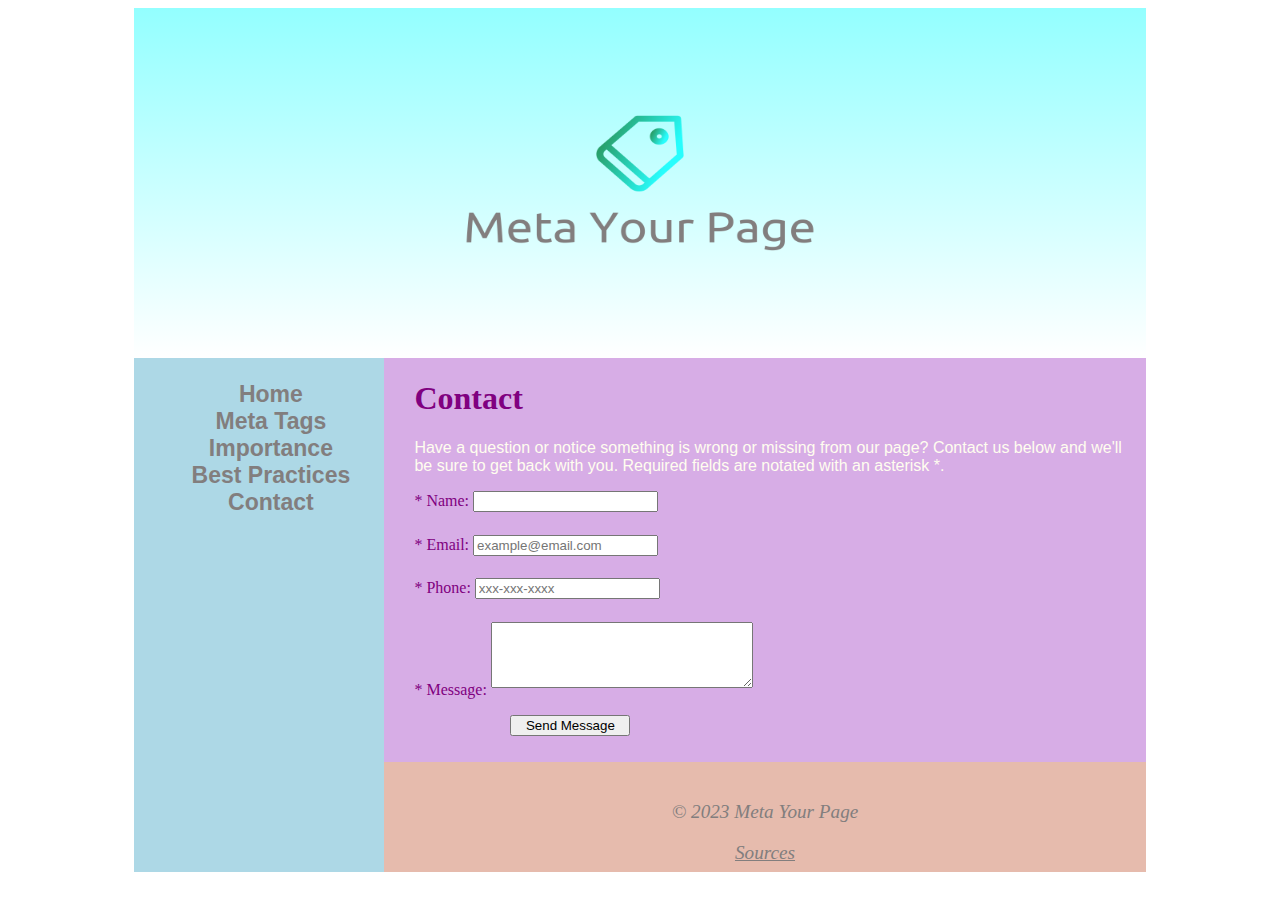
<file: final/contact.html>
<!DOCTYPE html>
<html lang="en">
	<head>
		<title>Meta Your Page | Contact</title>
		<meta charset="utf-8">
		<meta name="viewport" content="width=device-width, initial-scale=1.0">
		<link rel="stylesheet" href="styles.css">
		<link rel="icon" type="image/x-icon" href="images/favicon.ico">
	</head>
	
	<body>
		<div id="wrapper">
			<header>
				<a href="index.html"><img id="logo" class="center" src="images/default.png" alt="A light blue and cyan colored tag with the words, 'Meta Your Page', below."></a>
			</header>

			<nav>
				<ul>
					<li><a href="index.html">Home</a></li>
					<li><a href="metatags.html">Meta Tags</a></li>
					<li><a href="reasons.html">Importance</a></li>
					<li><a href="practices.html">Best Practices</a></li>
					<li><a href="contact.html">Contact</a></li>
				</ul>
			</nav>

			<main>
				<h1>Contact</h1>
					<p>Have a question or notice something is wrong or missing from our page? Contact us below and we'll be sure to get back with you. Required fields are notated with an asterisk *.</p>

					<!-- Contact form !-->
					<form method="post" action="mailto:jhaney25@stumail.jccc.edu">
						<label>* Name: <input type="text" name="name" id="name" required></label>
						<label>* Email: <input type="email" placeholder="example@email.com" name="email" id="email" required></label>
						<label>* Phone: <input type="tel" placeholder="xxx-xxx-xxxx" name="phone" id="phone" required></label>
						<label>* Message: <textarea name="message" id="message" rows="4" cols="30" required></textarea></label>

						<input type="submit" value="Send Message">
					</form>
			</main>

			<footer>
				&copy; 2023 Meta Your Page
				<p><a href="sources.html">Sources</a></p>
			</footer>
		</div>
	</body>
</html>
</file>
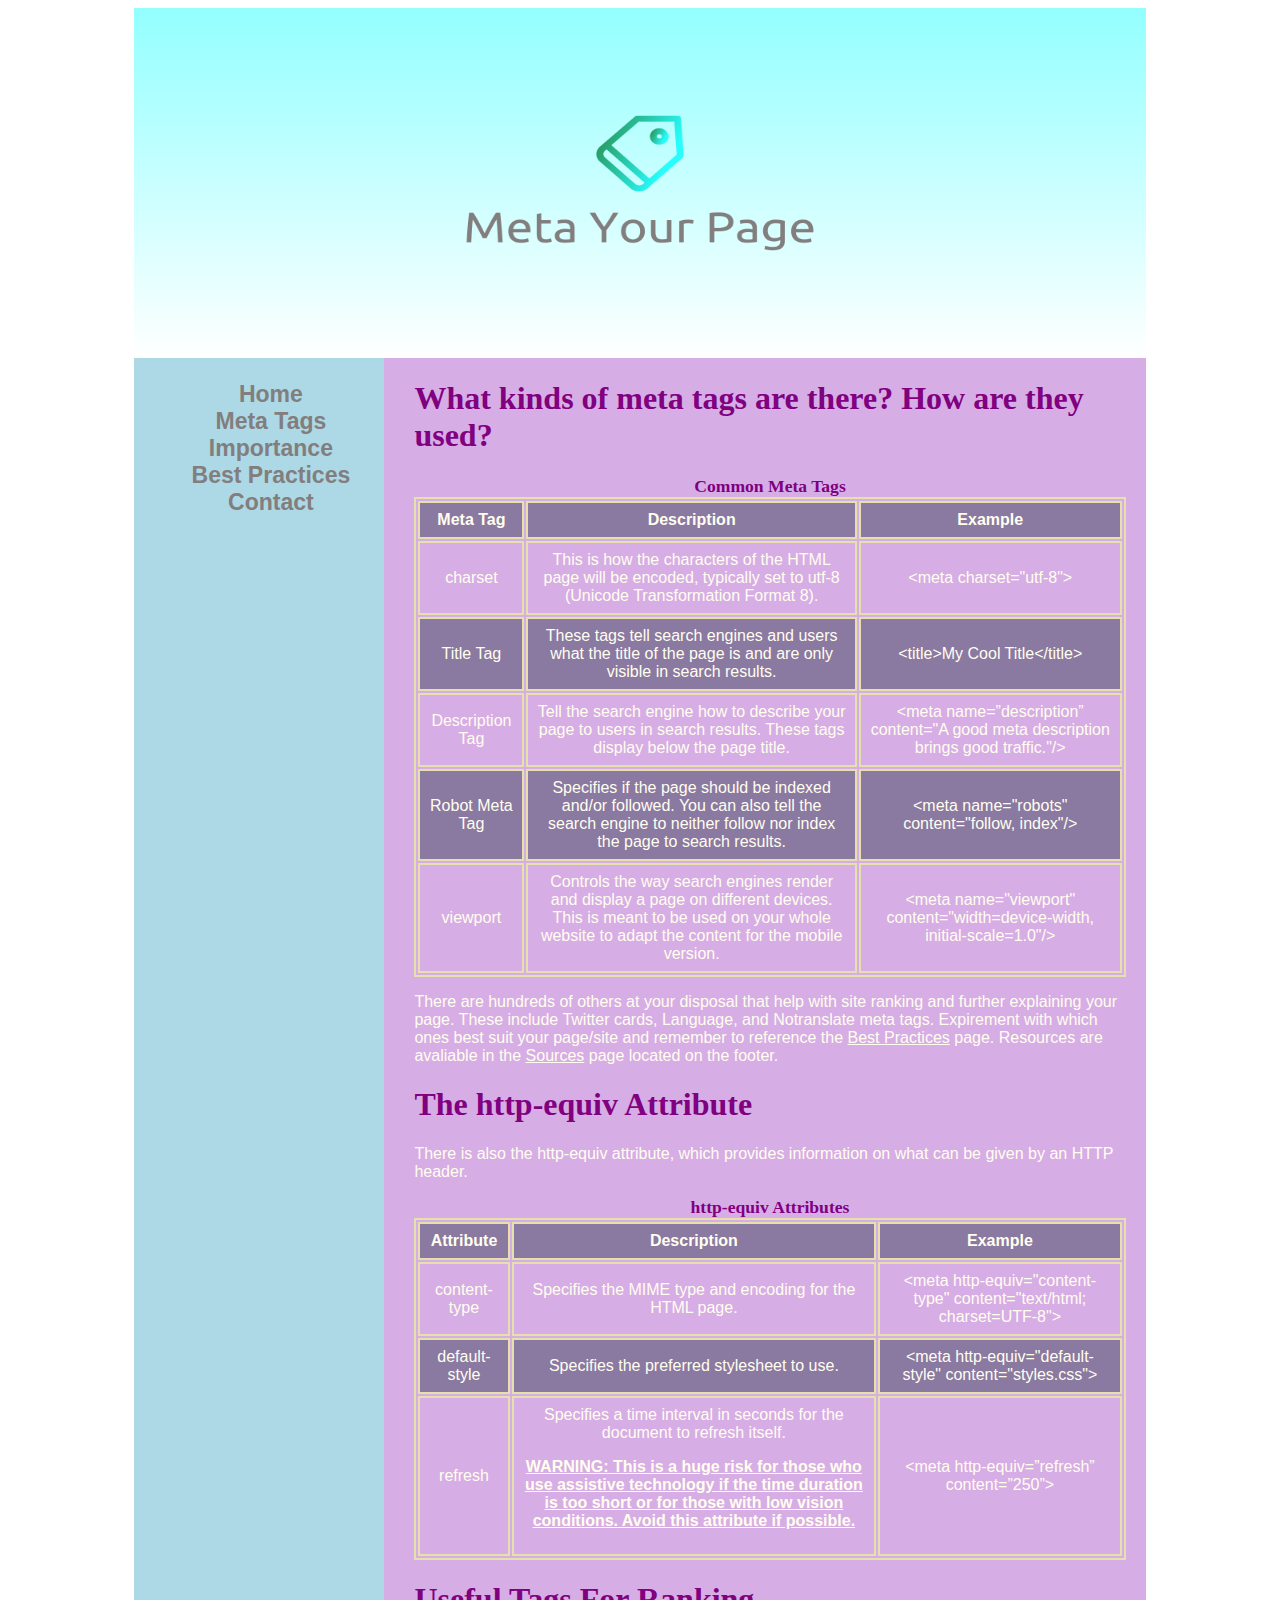
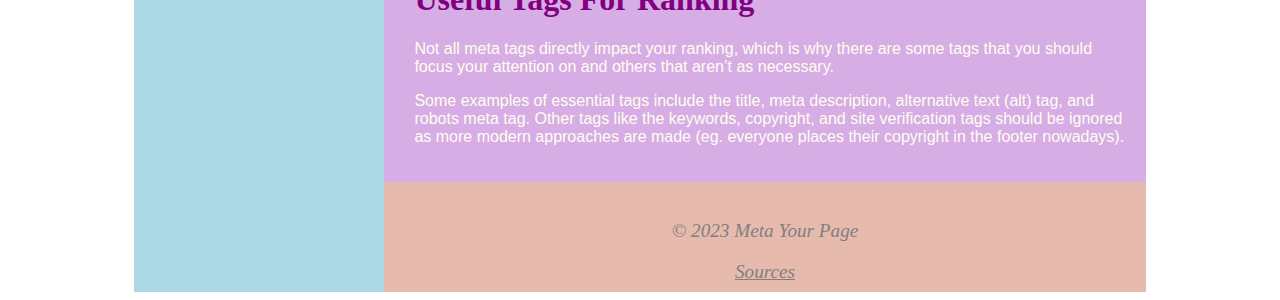
<file: final/metatags.html>
<!DOCTYPE html>
<html lang="en">
	<head>
		<title>Meta Your Page | Meta Tags</title>
		<meta charset="utf-8">
		<meta name="viewport" content="width=device-width, initial-scale=1.0">
		<link rel="stylesheet" href="styles.css">
		<link rel="icon" type="image/x-icon" href="images/favicon.ico">
	</head>
	
	<body>
		<div id="wrapper">
			<header>
				<a href="index.html"><img id="logo" class="center" src="images/default.png" alt="A light blue and cyan colored tag with the words, 'Meta Your Page', below."></a>
			</header>

			<nav>
				<ul>
					<li><a href="index.html">Home</a></li>
					<li><a href="metatags.html">Meta Tags</a></li>
					<li><a href="reasons.html">Importance</a></li>
					<li><a href="practices.html">Best Practices</a></li>
					<li><a href="contact.html">Contact</a></li>
				</ul>
			</nav>

			<main>
				<!-- Meta tag section !-->
				<h1>What kinds of meta tags are there? How are they used?</h1>
					<!-- Common Meta Tags !-->
					<table>
						<caption>Common Meta Tags</caption>
						<tr>
							<th>Meta Tag</th>
							<th>Description</th>
							<th>Example</th>
						</tr>
						<tr>
							<td>charset</td>
							<td>This is how the characters of the HTML page will be encoded, typically set to utf-8 (Unicode Transformation Format 8).</td>
							<td>&lt;meta charset="utf-8"&gt;</td>
						</tr>
						<tr>
							<td>Title Tag</td>
							<td>These tags tell search engines and users what the title of the page is and are only visible in search results.</td>
							<td>&lt;title&gt;My Cool Title&lt;/title&gt;</td>
						</tr>
						<tr>
							<td>Description Tag</td>
							<td>Tell the search engine how to describe your page to users in search results. These tags display below the page title.</td>
							<td>&lt;meta name=”description” content="A good meta description brings good traffic."/&gt;</td>
						</tr>
						<tr>
							<td>Robot Meta Tag</td>
							<td>Specifies if the page should be indexed and/or followed. You can also tell the search engine to neither follow nor index the page to search results.</td>
							<td>&lt;meta name="robots" content="follow, index"/&gt;</td>
						</tr>
						<tr>
							<td>viewport</td>
							<td>Controls the way search engines render and display a page on different devices. This is meant to be used on your whole website to adapt the content for the mobile version.</td>
							<td>&lt;meta name="viewport" content="width=device-width, initial-scale=1.0"/&gt;</td>
						</tr>
					</table>

					<p>There are hundreds of others at your disposal that help with site ranking and further explaining your page. These include Twitter cards, Language, and Notranslate meta tags. Expirement with which ones best suit your page/site and remember to reference the <a href="practices.html">Best Practices</a> page. Resources are avaliable in the <a href="sources.html">Sources</a> page located on the footer.

				<!-- HTTP-Equiv section !-->
				<h1>The http-equiv Attribute</h1>
					<p>There is also the http-equiv attribute, which provides information on what can be given by an HTTP header.</p>

					<!-- HTTP-Equiv Attribute Details Table !-->
					<table>
						<caption>http-equiv Attributes</caption>
						<tr>
							<th>Attribute</th>
							<th>Description</th>
							<th>Example</th>
						</tr>
						<tr>
							<td>content-type</td>
							<td>Specifies the MIME type and encoding for the HTML page.</td>
							<td>&lt;meta http-equiv="content-type" content="text/html; charset=UTF-8"&gt;</td>
						</tr>
						<tr>
							<td>default-style</td>
							<td>Specifies the preferred stylesheet to use.</td>
							<td>&lt;meta http-equiv="default-style" content="styles.css"&gt;</td>
						</tr>
						<tr>
							<td>refresh</td>
							<td>Specifies a time interval in seconds for the document to refresh itself.
								<p class="important">WARNING:
								This is a huge risk for those who use assistive technology if the time duration is too short or for those with low vision conditions. Avoid this attribute if possible.</p>
							</td>
							<td>&lt;meta http-equiv=”refresh” content=”250”&gt;</td>
						</tr>
					</table>

				<h1>Useful Tags For Ranking</h1>
					<p>Not all meta tags directly impact your ranking, which is why there are some tags that you should focus your attention on and others that aren’t as necessary.</p>
					<p>Some examples of essential tags include the title, meta description, alternative text (alt) tag, and robots meta tag. Other tags like the keywords, copyright, and site verification tags should be ignored as more modern approaches are made (eg. everyone places their copyright in the footer nowadays).</p>
			</main>

			<footer>
				&copy; 2023 Meta Your Page
				<p><a href="sources.html">Sources</a></p>
			</footer>
		</div>
	</body>
</html>
</file>
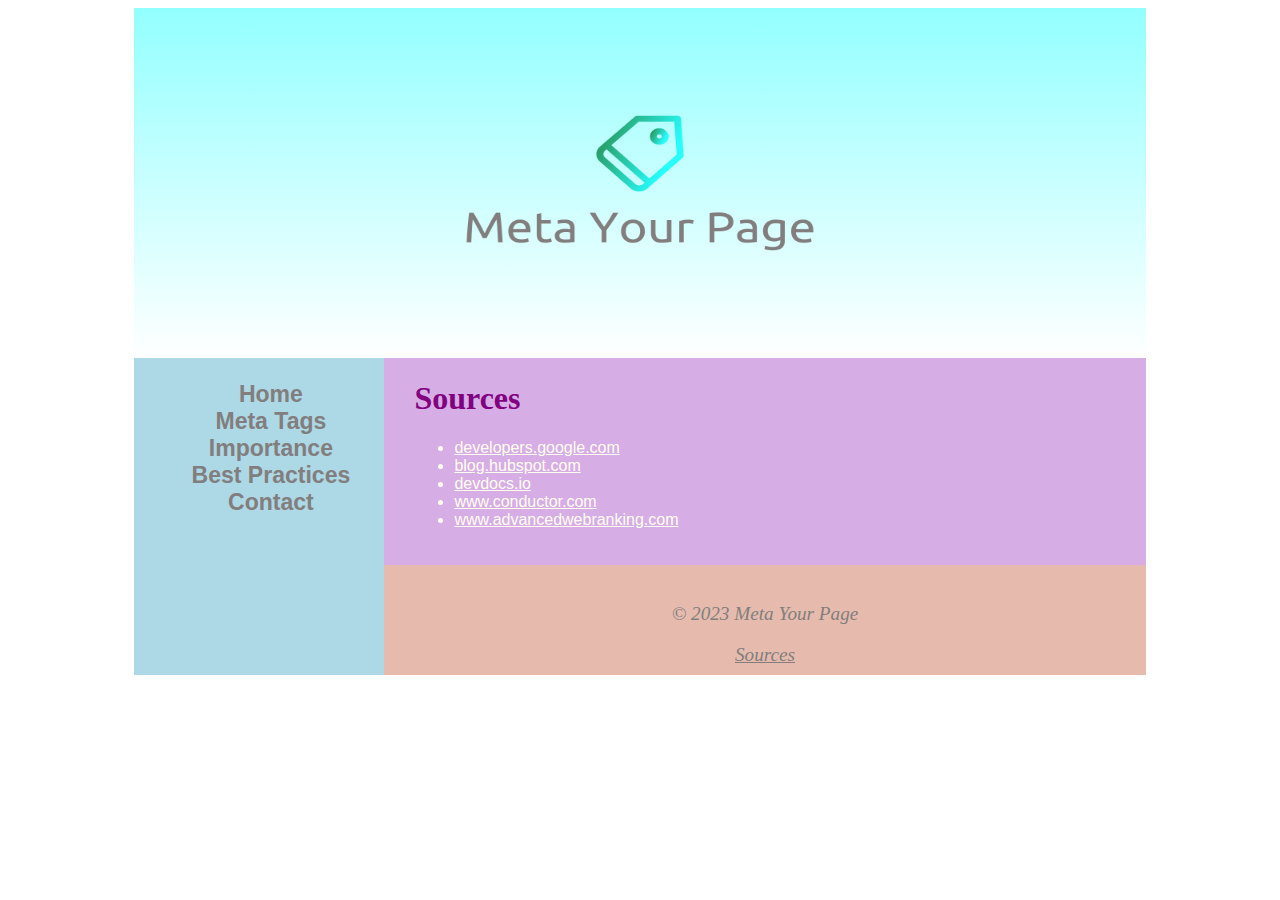
<file: final/sources.html>
<!DOCTYPE html>
<html lang="en">
	<head>
		<title>Meta Your Page | Sources</title>
		<meta charset="utf-8">
		<meta name="viewport" content="width=device-width, initial-scale=1.0">
		<link rel="stylesheet" href="styles.css">
		<link rel="icon" type="image/x-icon" href="images/favicon.ico">
	</head>
	
	<body>
		<div id="wrapper">
			<header>
				<a href="index.html"><img id="logo" class="center" src="images/default.png" alt="A light blue and cyan colored tag with the words, 'Meta Your Page', below."></a>
			</header>

			<nav>
				<ul>
					<li><a href="index.html">Home</a></li>
					<li><a href="metatags.html">Meta Tags</a></li>
					<li><a href="reasons.html">Importance</a></li>
					<li><a href="practices.html">Best Practices</a></li>
					<li><a href="contact.html">Contact</a></li>
				</ul>
			</nav>

			<main>
				<h1>Sources</h1>
					<ul>
						<li><a href="https://developers.google.com/search/docs/crawling-indexing/special-tags#meta-tags">developers.google.com</a></li>
						<li><a href="https://blog.hubspot.com/marketing/meta-tags">blog.hubspot.com</a></li>
						<li><a href="https://devdocs.io/html/element/meta">devdocs.io</a></li>
						<li><a href="https://www.conductor.com/academy/what-are-meta-tags/">www.conductor.com</a></li>
						<li><a href="https://www.advancedwebranking.com/blog/meta-tags-important-in-seo/">www.advancedwebranking.com</a></li>
					</ul>
			</main>

			<footer>
				&copy; 2023 Meta Your Page
				<p><a href="sources.html">Sources</a></p>
			</footer>
		</div>
	</body>
</html>
</file>
<file: final/styles.css>
/* ------------------------------------------------
   					Universal
   ------------------------------------------------ */
*
	{
		box-sizing: border-box;
	}

/* ------------------------------------------------
   			 	Header & Navigation
   ------------------------------------------------ */
#logo
	{
	   width: 350px;
	   height: 350px;
   }

header
	{
		background-image: linear-gradient(#93ffff, #ffffff);
	}

nav
	{
		background-color: #add8e6;
		font-weight: bold;
		padding: 0;
		font-size: 120%;
	}

nav ul
	{
		list-style-type: none;
		margin: 0;
		padding-left: 0;
		font-size: 1.2em;
	}

nav li
	{
		margin: 0;
		border-bottom: 2px solid #effdff;
		text-align: center;
	}

nav a
	{
		text-decoration: none;
		color: #827E7E;
	}

/* ------------------------------------------------
   			 		Main Content
   ------------------------------------------------ */
body
	{
		font-family: Arial, Helvetica, sans-serif;
	}

main
	{
		background-color: #D7ADE6;
		display: block;
		padding: 1px 20px 20px 30px;
		overflow: auto;
	}

main a
	{
		color: #fffeef;
	}

h1, h2, h3, h4, h5, h6, label, caption
	{
		color: purple;
		font-family: Georgia, "Times New Roman", serif;
	}

p, dd, dt
	{
		color: #fffeef;
	}

li
	{
		color: #fffeef;
	}

dt
	{
		font-weight: bold;
		text-decoration: underline;
	}

.content-image
	{
		width: 100px;
		height: 100px;
	}

#seo-idea
	{
		border: 1px solid purple;
		margin-right: 10px;
	}

.img-padding-right
	{
		padding-right: 10px;
	}

/* ------------------------------------------------
   			 			Tables
   ------------------------------------------------ */
table
	{
		border: 2px solid #e6e0ad;
	}

td, th
	{
		padding: 0.5em;
		border: 2px solid #e6e0ad;
		text-align: center;
	}

th
	{
		background-color: #8a79a1;
		color: #fffeef;
	}

td
	{
		color: #fffeef;
	}

tr:nth-of-type(odd)
	{
		background-color: #8a79a1;
	}

caption
	{
		font-weight: bold;
		font-size: 110%;
	}

/* ------------------------------------------------
   			 			Forms
   ------------------------------------------------ */
form
	{
		display: flex;
		flex-flow: column nowrap;
	}

input, textarea
	{
		margin-bottom: .5em;
	}

/* ------------------------------------------------
   			 			Utilities
   ------------------------------------------------ */
.center
	{
		display: block;
		margin-right: auto;
		margin-left: auto;
		width: 50%;
	}

.circle
	{
		shape-outside: circle(50px);
	}

.flow-left
	{
		float: left;
	}

.important
	{
		color: inherit;
		font-weight: bolder;
		text-decoration: underline;
	}

/* ------------------------------------------------
   			 			Footer
   ------------------------------------------------ */
footer
	{
		text-align: center;
		font-family: Georgia, "Times New Roman", serif;
		font-size: 120%;
		font-style: italic;
		background-color: #E6BBAD;
		color: #827E7E;
		padding: 2em;
		max-height: 110px;
	}

footer a
	{
		color: #827E7E;
	}

/* ------------------------------------------------
   			 	Media Queries
   ------------------------------------------------ */
 /* Medium Layout */
@media (min-width: 600px)
	{
		#logo
			{
				width: 400px;
				height: 350px;
			}

		nav ul
			{
				display: flex;
				flex-direction: row;
				flex-wrap: nowrap;
				justify-content: space-around;
			}

		nav li
			{
				border-bottom: none;
			}

		.content-image
			{
				width: 130px;
				height: 130px;
			}

		.circle
			{
				shape-outside: circle(75px);
			}

		form
			{
				display: grid;
				grid-template-columns: 5em 1fr;
				grid-gap: 1em;
				width: 60%;
				max-width: 30em;
			}

		label
			{
				grid-column: 1 / 3;
			}

		input[type="submit"]
			{
				grid-column: 2 / 3;
				width: 9em;
			}
	}

/* Large Layout with Grid display */
@media (min-width: 1024px)
	{
		nav ul
			{
				padding-left: 1em;
				text-align: center;
			}

		#wrapper
			{
				margin: auto;
				width: 80%;
			}

		.content-image
			{
				width: 150px;
				height: 150px;
			}

		.circle
			{
				shape-outside: circle(85px);
			}

		@supports(display: grid)
			{
				#wrapper
					{
						display: grid;
						grid-template-columns: 250px auto auto;
						grid-template-rows: auto auto auto 110px;
						grid-template-areas: "header header header"
							   		         "nav main main"
							                  "nav main main"
							                  "nav footer footer";
					}

				nav ul
					{
						flex-direction: column;
						padding-top: 1em;
					}

				header
					{
						grid-area: header;
					}

				nav
					{
						grid-area: nav;
					}

				div
					{
						grid-area: div;
					}

				main
					{
						grid-area: main;
					}

				footer
					{
						grid-area: footer;
					}
			}
	}
</file>
